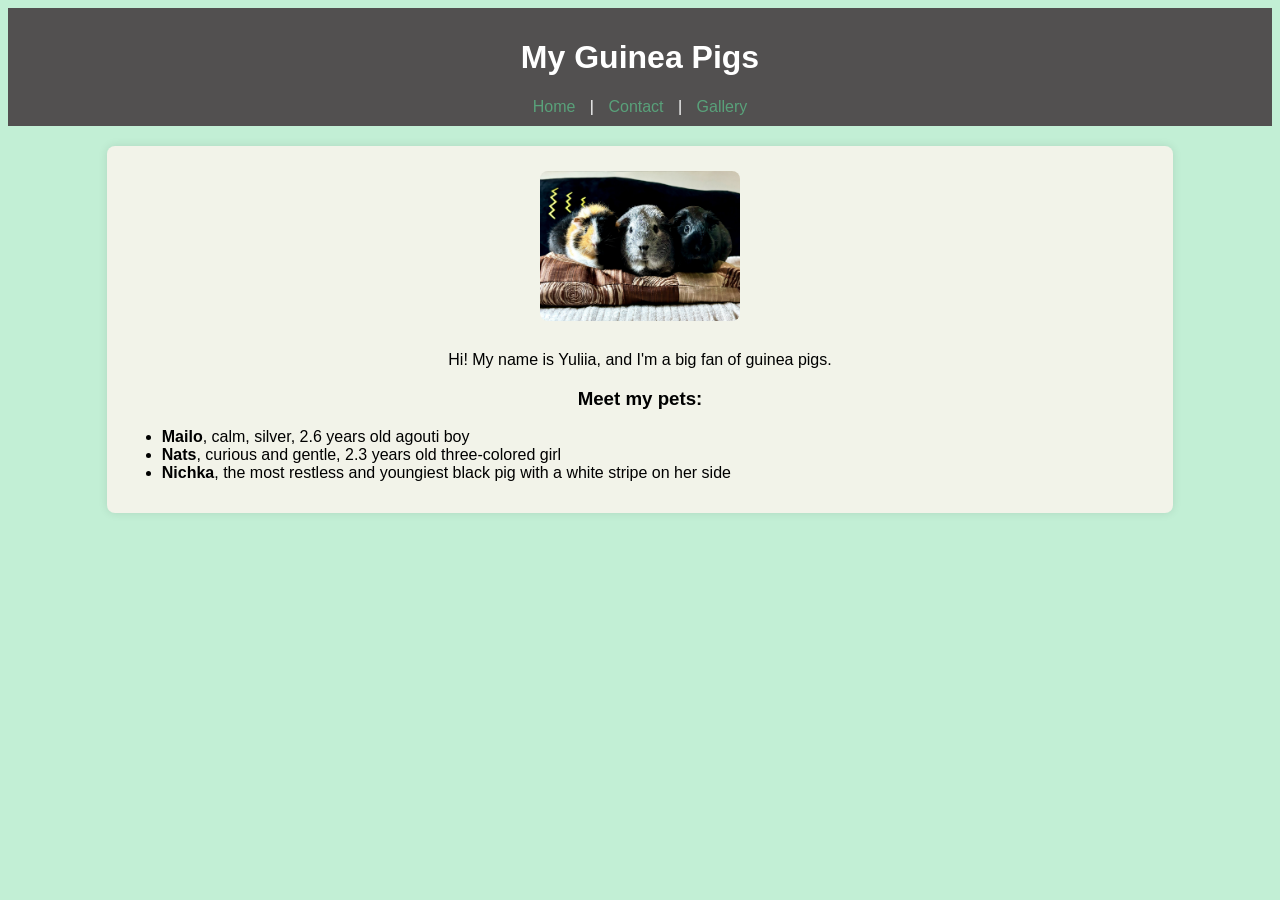
<file: guinea_pigs/index.html>
<!DOCTYPE html>
<html lang="en">
<head>
    <meta charset="UTF-8">
    <meta name="viewport" content="width=device-width, initial-scale=1.0">
    <title>My Guinea Pigs</title>
    <link rel="stylesheet" href="style.css">
</head>
<body>
    <header>
        <h1>My Guinea Pigs</h1>
        <nav>
            <a href="index.html">Home</a> | 
            <a href="pages/contact.html">Contact</a> | 
            <a href="pages/gallery.html">Gallery</a>
        </nav>
    </header>

    <div class="container">
        <img src="pages/photo/guinea_pigs.jpg" alt="My guinea pigs" width="300px">
        <p>Hi! My name is Yuliia, and I'm a big fan of guinea pigs.</p>

        <h3>Meet my pets:</h3>
        <ul class="text-left">
            <li><b>Mailo</b>, calm, silver, 2.6 years old agouti boy</li>
            <li><b>Nats</b>, curious and gentle, 2.3 years old three-colored girl</li>
            <li><b>Nichka</b>, the most restless and youngiest black pig with a white stripe on her side</li>
        </ul>
    </div>
</body>
</html>
</file>
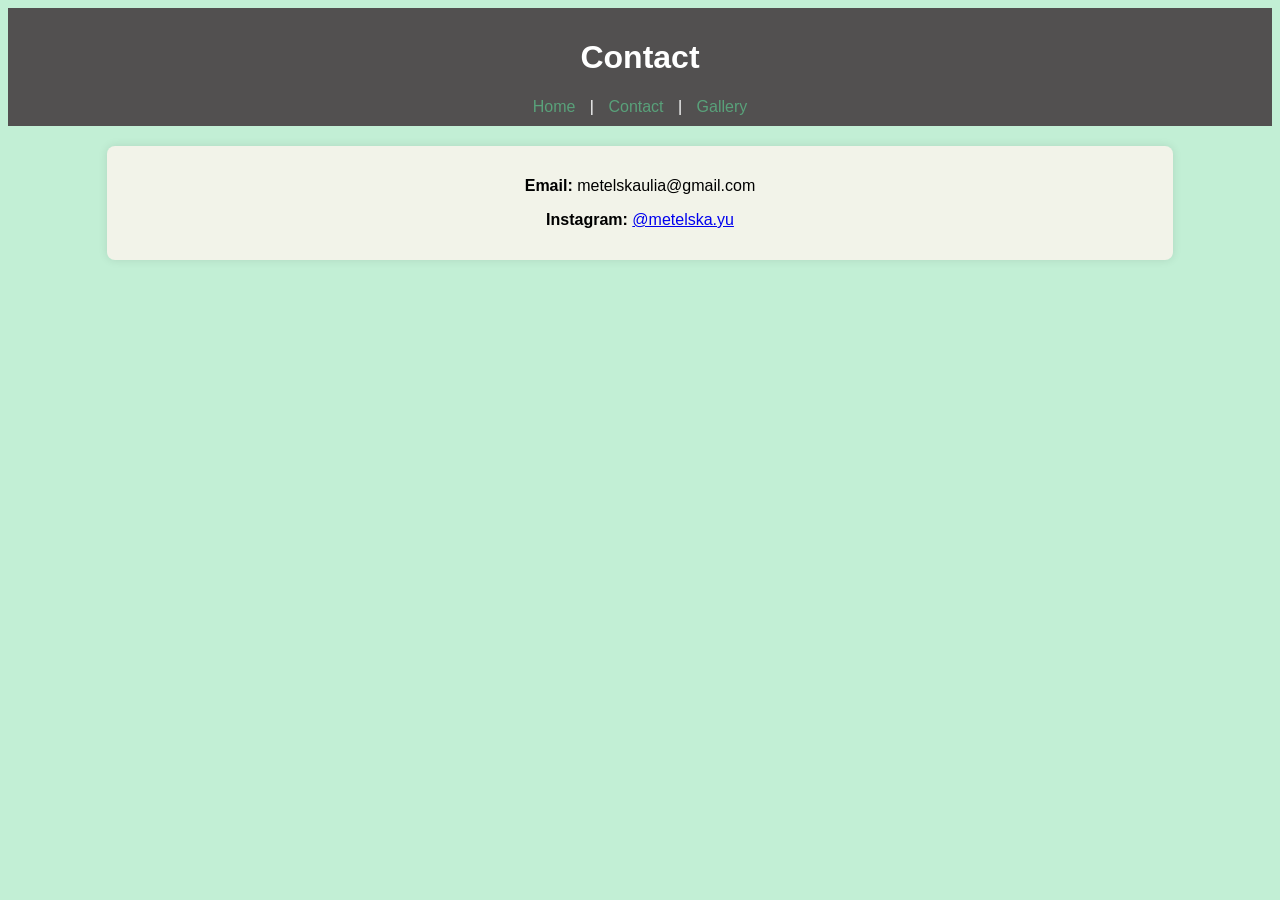
<file: guinea_pigs/pages/contact.html>
<!DOCTYPE html>
<html lang="en">
<head>
    <meta charset="UTF-8">
    <meta name="viewport" content="width=device-width, initial-scale=1.0">
    <title>Contact</title>
    <link rel="stylesheet" href="../style.css">
</head>
<body>
    <header>
        <h1>Contact</h1>
        <nav>
            <a href="../index.html">Home</a> | 
            <a href="contact.html">Contact</a> | 
            <a href="gallery.html">Gallery</a>
        </nav>
    </header>

    <div class="container">
        <p><b>Email:</b> metelskaulia@gmail.com</p>
        <p><b>Instagram:</b> <a href="https://www.instagram.com/metelska.yu" target="_blank">@metelska.yu</a></p>
    </div>
</body>
</html>
</file>
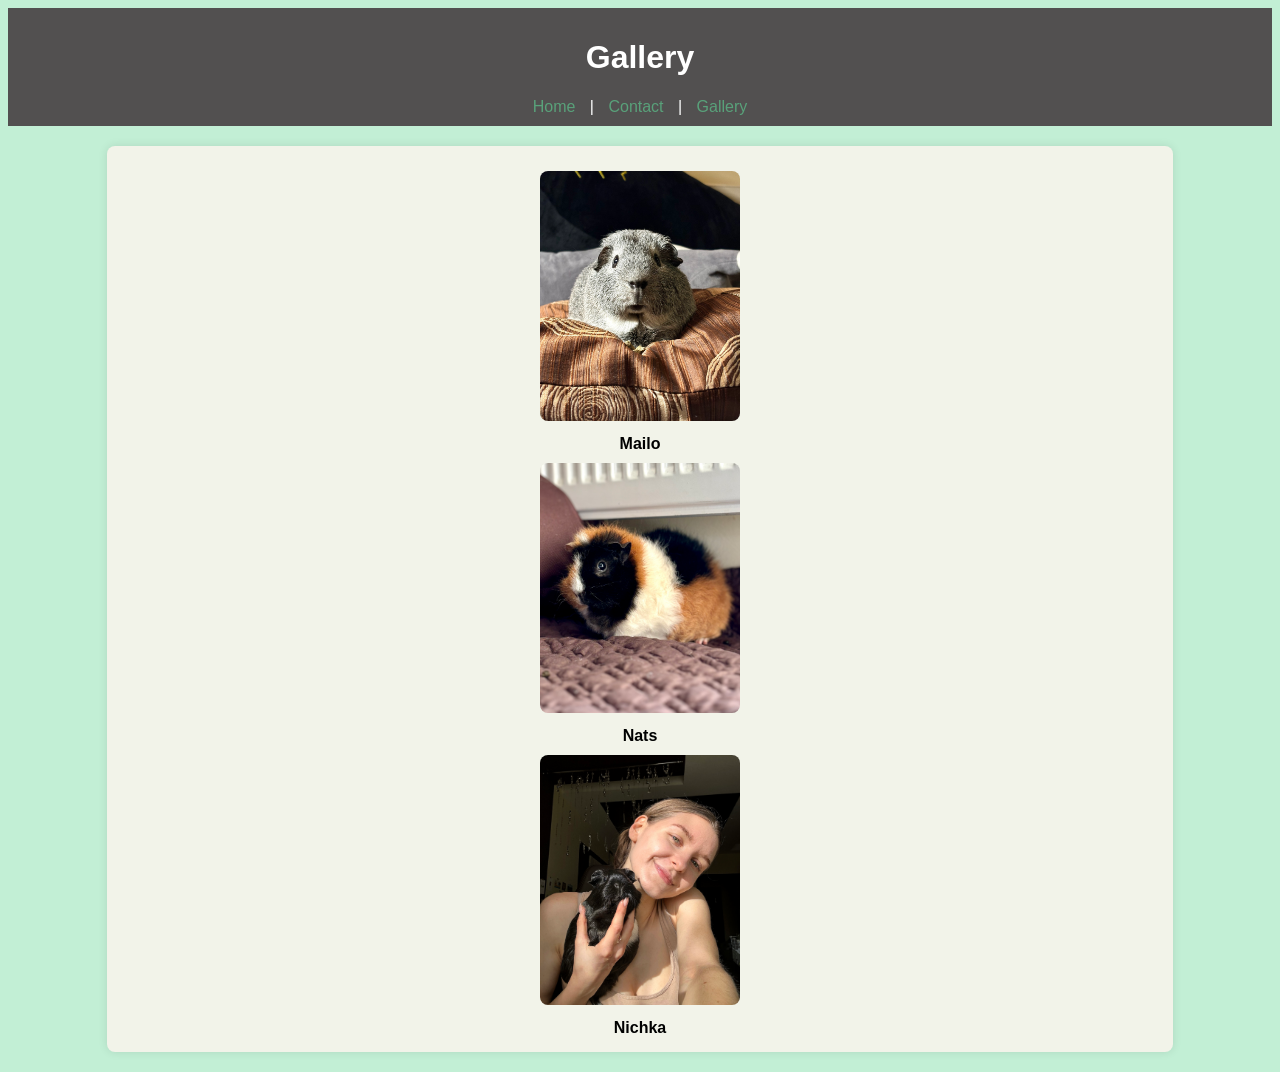
<file: guinea_pigs/pages/gallery.html>
<!DOCTYPE html>
<html lang="en">
<head>
    <meta charset="UTF-8">
    <meta name="viewport" content="width=device-width, initial-scale=1.0">
    <title>Gallery</title>
    <link rel="stylesheet" href="../style.css">
</head>
<body>
    <header>
        <h1>Gallery</h1>
        <nav>
            <a href="../index.html">Home</a> | 
            <a href="contact.html">Contact</a> | 
            <a href="gallery.html">Gallery</a>
        </nav>
    </header>

    <div class="container">
        <img src="../pages/photo/Mailo.jpg" alt="Mailo" width="300px">
        <div><b>Mailo</b></div>
        <img src="../pages/photo/Nats.jpg" alt="Nats" width="300px">
        <div><b>Nats</b></div>
        <img src="../pages/photo/Nichka.jpg" alt="Nichka" width="300px">
        <div><b>Nichka</b></b></div>
    </div>
</body>
</html>
</file>
<file: guinea_pigs/style.css>
body {
    font-family: "Georgia", sans-serif;
    text-align: center;
    background-color: #a9e9c4b2;
    margin: 1;
    padding: 1;
}


header {
    background-color: #525050;
    color: white;
    padding: 10px;
}


nav a {
    color: rgb(89, 161, 122);
    text-decoration: none;
    margin: 10px;
}


nav a:hover {
    text-decoration: underline;
}


.container {
   margin: 20px auto;
    width: 82%;
    background: rgb(242, 243, 233);
    padding: 15px;
    border-radius: 8px;
    box-shadow: 0px 0px 10px rgba(0, 0, 0, 0.1);
}

.text-left {
    text-align: left;
}

img {
    width: 200px;
    border-radius: 8px;
    margin: 10px;
}
</file>
